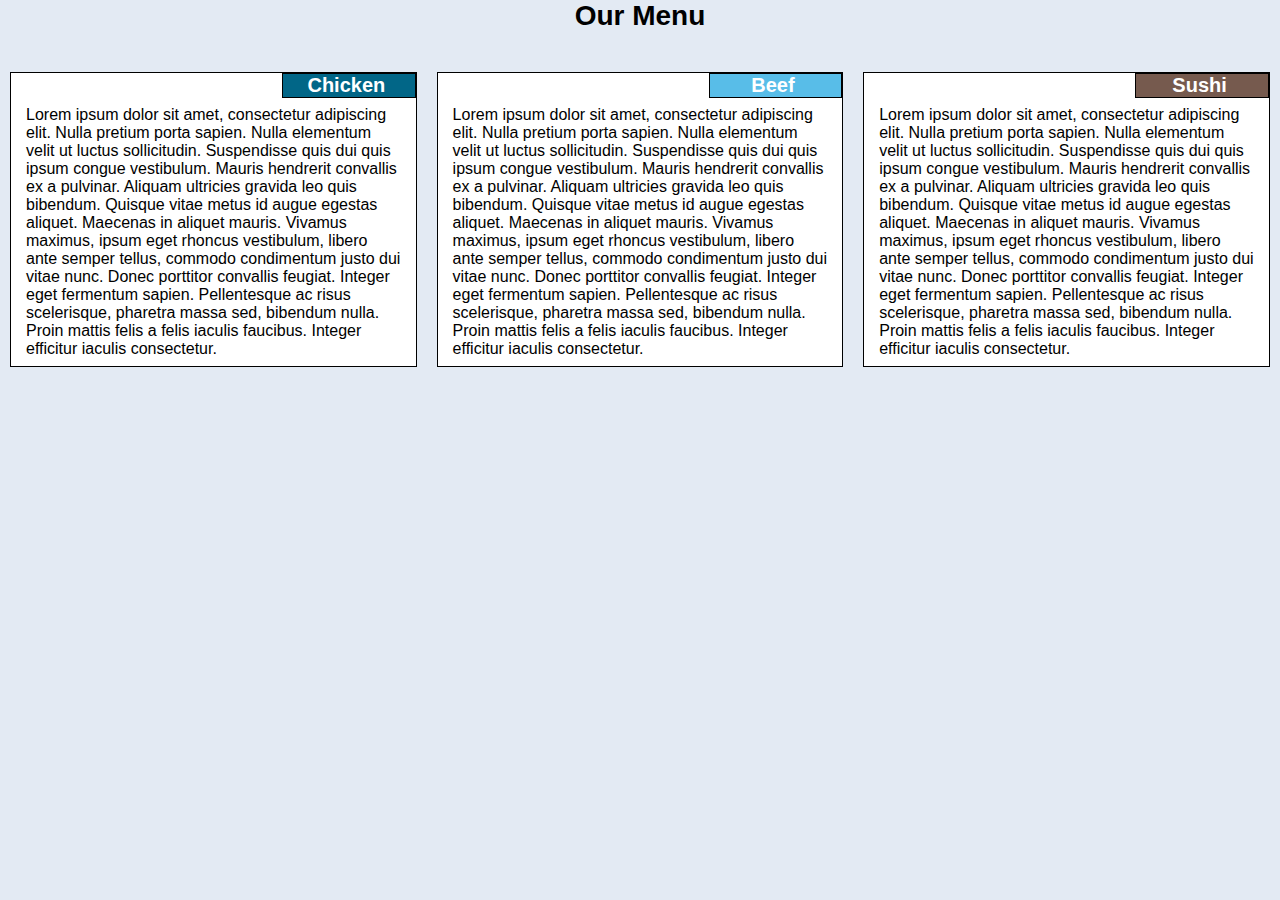
<file: Week2/index.html>
<!DOCTYPE html>
<html>
<head>
	<meta charset="utf-8">
	<meta name="viewport" content="width=device-width, initial-scale=1">
	<title>LJL Coursera Week 2 Exercise</title>
	<link rel="stylesheet" href="css/styles.css">
</head>
<body>
	<h1>Our Menu</h1>
	<div class="menu">
		<div class="col-lg-4 col-md-6 col-sm-12">
			<div class="menuItem">
				<h2 id="menu1">Chicken</h2>
				<p>Lorem ipsum dolor sit amet, consectetur adipiscing elit. Nulla pretium porta sapien. Nulla elementum velit ut luctus sollicitudin. Suspendisse quis dui quis ipsum congue vestibulum. Mauris hendrerit convallis ex a pulvinar. Aliquam ultricies gravida leo quis bibendum. Quisque vitae metus id augue egestas aliquet. Maecenas in aliquet mauris. Vivamus maximus, ipsum eget rhoncus vestibulum, libero ante semper tellus, commodo condimentum justo dui vitae nunc. Donec porttitor convallis feugiat. Integer eget fermentum sapien. Pellentesque ac risus scelerisque, pharetra massa sed, bibendum nulla. Proin mattis felis a felis iaculis faucibus. Integer efficitur iaculis consectetur.</p>
			</div>
		</div>
		<div class="col-lg-4 col-md-6 col-sm-12">
			<div class="menuItem">
				<h2 id="menu2">Beef</h2>
				<p>Lorem ipsum dolor sit amet, consectetur adipiscing elit. Nulla pretium porta sapien. Nulla elementum velit ut luctus sollicitudin. Suspendisse quis dui quis ipsum congue vestibulum. Mauris hendrerit convallis ex a pulvinar. Aliquam ultricies gravida leo quis bibendum. Quisque vitae metus id augue egestas aliquet. Maecenas in aliquet mauris. Vivamus maximus, ipsum eget rhoncus vestibulum, libero ante semper tellus, commodo condimentum justo dui vitae nunc. Donec porttitor convallis feugiat. Integer eget fermentum sapien. Pellentesque ac risus scelerisque, pharetra massa sed, bibendum nulla. Proin mattis felis a felis iaculis faucibus. Integer efficitur iaculis consectetur.</p>
			</div>
		</div>
		<div class="col-lg-4 col-md-12 col-sm-12">
			<div class="menuItem">
				<h2 id="menu3">Sushi</h2>
				<p>Lorem ipsum dolor sit amet, consectetur adipiscing elit. Nulla pretium porta sapien. Nulla elementum velit ut luctus sollicitudin. Suspendisse quis dui quis ipsum congue vestibulum. Mauris hendrerit convallis ex a pulvinar. Aliquam ultricies gravida leo quis bibendum. Quisque vitae metus id augue egestas aliquet. Maecenas in aliquet mauris. Vivamus maximus, ipsum eget rhoncus vestibulum, libero ante semper tellus, commodo condimentum justo dui vitae nunc. Donec porttitor convallis feugiat. Integer eget fermentum sapien. Pellentesque ac risus scelerisque, pharetra massa sed, bibendum nulla. Proin mattis felis a felis iaculis faucibus. Integer efficitur iaculis consectetur.</p>
			</div>
		</div>
	</div>
</body>
</html>
</file>
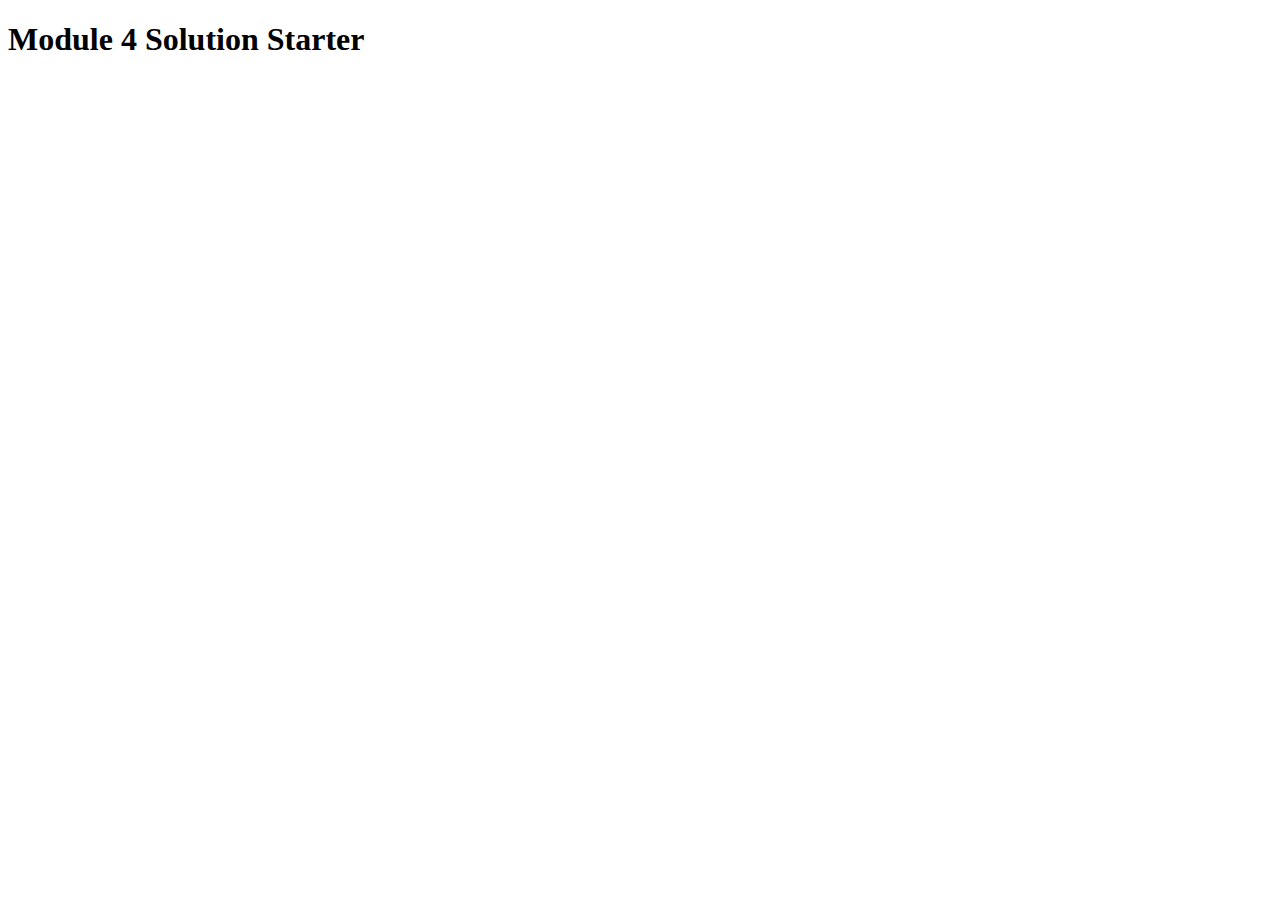
<file: Week4/index.html>
<!DOCTYPE html>
<html>
<head>
  <meta charset="utf-8">
  <title>Module 4 Solution Starter</title>
  <script>
    var names = []; // DO NOT REMOVE
  </script>
  <script src="SpeakHello.js"></script>
  <script src="SpeakGoodBye.js"></script>
  <script src="script.js"></script>
</head>
<body>
  <h1>Module 4 Solution Starter</h1>
</body>
</html>
</file>
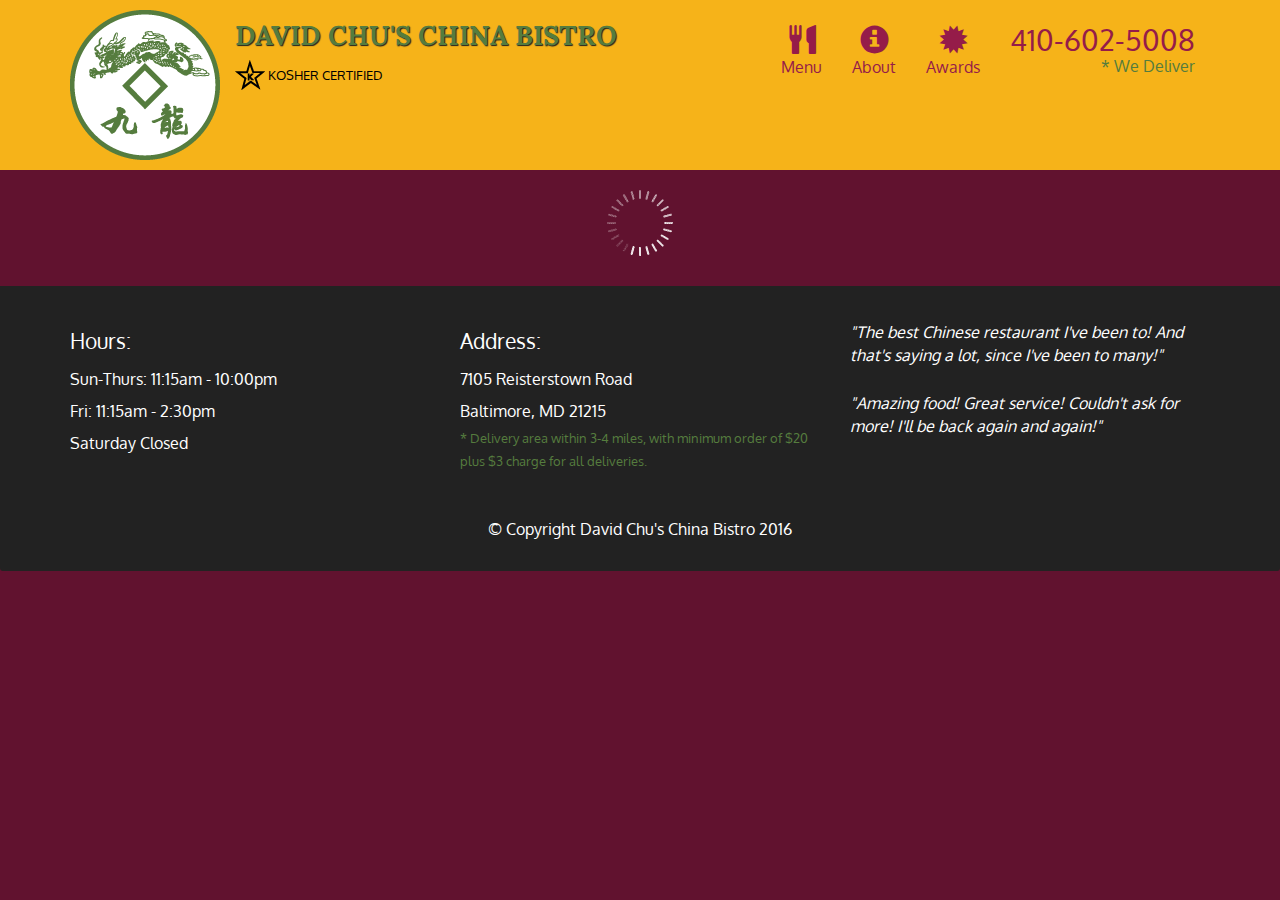
<file: Week5/index.html>
<!doctype html>
<html lang="en">
  <head>
    <meta charset="utf-8">
    <meta http-equiv="X-UA-Compatible" content="IE=edge">
    <meta name="viewport" content="width=device-width, initial-scale=1">
    <title>David Chu's China Bistro</title>
    <link rel="stylesheet" href="css/bootstrap.min.css">
    <link rel="stylesheet" href="css/styles.css">
    <link href='https://fonts.googleapis.com/css?family=Oxygen:400,300,700' rel='stylesheet' type='text/css'>
    <link href='https://fonts.googleapis.com/css?family=Lora' rel='stylesheet' type='text/css'>
  </head>
<body>
  <header>
    <nav id="header-nav" class="navbar navbar-default">
      <div class="container">
        <div class="navbar-header">
          <a href="index.html" class="pull-left visible-md visible-lg">
            <div id="logo-img" alt="Logo image"></div>
          </a>

          <div class="navbar-brand">
            <a href="index.html"><h1>David Chu's China Bistro</h1></a>
            <p>
              <img src="images/star-k-logo.png" alt="Kosher certification">
              <span>Kosher Certified</span>
            </p>
          </div>

          <button id="navbarToggle" type="button" class="navbar-toggle collapsed" data-toggle="collapse" data-target="#collapsable-nav" aria-expanded="false">
            <span class="sr-only">Toggle navigation</span>
            <span class="icon-bar"></span>
            <span class="icon-bar"></span>
            <span class="icon-bar"></span>
          </button>
        </div>
        
        <div id="collapsable-nav" class="collapse navbar-collapse">
           <ul id="nav-list" class="nav navbar-nav navbar-right">
            <li id="navHomeButton" class="visible-xs active">
              <a href="index.html">
                <span class="glyphicon glyphicon-home"></span> Home</a>
            </li>
            <li id="navMenuButton">
              <a href="#" onclick="$dc.loadMenuCategories();">
                <span class="glyphicon glyphicon-cutlery"></span><br class="hidden-xs"> Menu</a>
            </li>
            <li>
              <a href="#">
                <span class="glyphicon glyphicon-info-sign"></span><br class="hidden-xs"> About</a>
            </li>
            <li>
              <a href="#">
                <span class="glyphicon glyphicon-certificate"></span><br class="hidden-xs"> Awards</a>
            </li>
            <li id="phone" class="hidden-xs">
              <a href="tel:410-602-5008">
                <span>410-602-5008</span></a><div>* We Deliver</div>
            </li>
          </ul><!-- #nav-list -->
        </div><!-- .collapse .navbar-collapse -->
      </div><!-- .container -->
    </nav><!-- #header-nav -->
  </header>

  <div id="call-btn" class="visible-xs">
    <a class="btn" href="tel:410-602-5008">
    <span class="glyphicon glyphicon-earphone"></span>
    410-602-5008
    </a>
  </div>
  <div id="xs-deliver" class="text-center visible-xs">* We Deliver</div>

  <div id="main-content" class="container"></div>

  <footer class="panel-footer">
    <div class="container">
      <div class="row">
        <section id="hours" class="col-sm-4">
          <span>Hours:</span><br>
          Sun-Thurs: 11:15am - 10:00pm<br>
          Fri: 11:15am - 2:30pm<br>
          Saturday Closed
          <hr class="visible-xs">
        </section>
        <section id="address" class="col-sm-4">
          <span>Address:</span><br>
          7105 Reisterstown Road<br>
          Baltimore, MD 21215
          <p>* Delivery area within 3-4 miles, with minimum order of $20 plus $3 charge for all deliveries.</p>
          <hr class="visible-xs">
        </section>
        <section id="testimonials" class="col-sm-4">
          <p>"The best Chinese restaurant I've been to! And that's saying a lot, since I've been to many!"</p>
          <p>"Amazing food! Great service! Couldn't ask for more! I'll be back again and again!"</p>
        </section>
      </div>
      <div class="text-center">&copy; Copyright David Chu's China Bistro 2016</div>
    </div>
  </footer>

  <!-- jQuery (Bootstrap JS plugins depend on it) -->
  <script src="js/jquery-2.1.4.min.js"></script>
  <script src="js/bootstrap.min.js"></script>
  <script src="js/ajax-utils.js"></script>
  <script src="js/script.js"></script>
</body>
</html>
</file>
<file: Week2/css/styles.css>
/* --- Base Styles --- */
* {
	box-sizing: border-box;
	padding: 0;
	margin: 0;
	font-family: Tahoma, Geneva, sans-serif;
}

body {
	background-color: #e3eaf3;
}
.menu > div {
	float: left;
}

.menuItem {
	border: 1px black solid;
	position: relative;
	margin-right: 10px;
	margin-left: 10px;
	margin-top: 10px;
	margin-bottom: 10px;
	background-color: white;
}
h1 {
	text-align: center;
	font-size: 175%;
	font-family: Verdana, Geneva, sans-serif;
	margin-bottom: 30px;
 }
h2 {
	border: 1px black solid;
	width: 33%;
	font-size: 125%;
	text-align: center;
	padding-right: 5px;
	float: right;
	color: white;
}

p {
	clear: both;
	padding: 8px 15px 8px 15px;
}

#menu1 {
	background-color: #016687;
}

#menu2 {
	background-color: #58bde8;
}

#menu3 {
	background-color: #765a4e;
}


/* --- Desktop View --- */
@media (min-width: 992px) {
	.col-lg-1 { width: 8.33% }
	.col-lg-2 { width: 16.67% }
	.col-lg-3 { width: 25.00% }
	.col-lg-4 { width: 33.33% }
	.col-lg-5 { width: 41.67% }
	.col-lg-6 { width: 50.00% }
	.col-lg-7 { width: 58.33% }
	.col-lg-8 { width: 66.67% }
	.col-lg-9 { width: 75.00% }
	.col-lg-10 { width: 83.33% }
	.col-lg-11 { width: 91.67% }
	.col-lg-12 { width: 100.00% }
}

/* --- Tablet View --- */
@media (min-width: 768px) and (max-width: 991px) {
	.col-md-1 { width: 8.33% }
	.col-md-2 { width: 16.67% }
	.col-md-3 { width: 25.00% }
	.col-md-4 { width: 33.33% }
	.col-md-5 { width: 41.67% }
	.col-md-6 { width: 50.00% }
	.col-md-7 { width: 58.33% }
	.col-md-8 { width: 66.67% }
	.col-md-9 { width: 75.00% }
	.col-md-10 { width: 83.33% }
	.col-md-11 { width: 91.67% }
	.col-md-12 { width: 100.00% }
}

/* --- Mobile View --- */
@media (max-width: 767px) {
	.col-sm-1 { width: 8.33% }
	.col-sm-2 { width: 16.67% }
	.col-sm-3 { width: 25.00% }
	.col-sm-4 { width: 33.33% }
	.col-sm-5 { width: 41.67% }
	.col-sm-6 { width: 50.00% }
	.col-sm-7 { width: 58.33% }
	.col-sm-8 { width: 66.67% }
	.col-sm-9 { width: 75.00% }
	.col-sm-10 { width: 83.33% }
	.col-sm-11 { width: 91.67% }
	.col-sm-12 { width: 100.00% }
}
</file>
<file: Week5/css/styles.css>
body {
  font-size: 16px;
  color: #fff;
  background-color: #61122f;
  font-family: 'Oxygen', sans-serif;
}

/** HEADER **/
#header-nav {
  background-color: #f6b319;
  border-radius: 0;
  border: 0;
}

#logo-img {
  background: url('../images/restaurant-logo_large.png') no-repeat;
  width: 150px;
  height: 150px;
  margin: 10px 15px 10px 0;
}

.navbar-brand {
  padding-top: 25px;
}
.navbar-brand h1 { /* Restaurant name */
  font-family: 'Lora', serif;
  color: #557c3e;
  font-size: 1.5em;
  text-transform: uppercase;
  font-weight: bold;
  text-shadow: 1px 1px 1px #222;
  margin-top: 0;
  margin-bottom: 0;
  line-height: .75;
}
.navbar-brand a:hover, .navbar-brand a:focus {
  text-decoration: none;
}
.navbar-brand p { /* Kosher cert */
  color: #000;
  text-transform: uppercase;
  font-size: .7em;
  margin-top: 15px;
}
.navbar-brand p span { /* Star-K */
  vertical-align: middle;
}

#nav-list {
  margin-top: 10px;
}
#nav-list a {
  color: #951C49;
  text-align: center;
}
#nav-list a:hover {
  background: #E7E7E7;
}
#nav-list a span {
  font-size: 1.8em;
}

#phone {
  margin-top: 5px;
}
#phone a { /* Phone number */
  text-align: right;
  padding-bottom: 0;
}
#phone div { /* We Deliver */
  color: #557c3e;
  text-align: right;
  padding-right: 15px;
}

.navbar-header button.navbar-toggle, .navbar-header .icon-bar {
  border: 1px solid #61122f;
}
.navbar-header button.navbar-toggle {
  clear: both;
  margin-top: -30px;
}
/* END HEADER */

/* FOOTER */
.panel-footer {
  margin-top: 30px;
  padding-top: 35px;
  padding-bottom: 30px;
  background-color: #222;
  border-top: 0;
}
.panel-footer div.row {
  margin-bottom: 35px;
}
#hours, #address {
  line-height: 2;
}
#hours > span, #address > span {
  font-size: 1.3em;
}
#address p {
  color: #557c3e;
  font-size: .8em;
  line-height: 1.8;
}
#testimonials {
  font-style: italic;
}
#testimonials p:nth-child(2) {
  margin-top: 25px;
}
/* END FOOTER */



/* HOME PAGE */
.container .jumbotron {
  box-shadow: 0 0 50px #3F0C1F;
  border: 2px solid #3F0C1F;
}

#menu-tile, #specials-tile, #map-tile {
  height: 250px;
  width: 100%;
  margin-bottom: 15px;
  position: relative;
  border: 2px solid #3F0C1F;
  overflow: hidden;
}
#menu-tile:hover, #specials-tile:hover, #map-tile:hover {
  box-shadow: 0 1px 5px 1px #cccccc;
}
#menu-tile {
  background: url('../images/menu-tile.jpg') no-repeat;
  background-position: center;
}
#specials-tile {
  background: url('../images/specials-tile.jpg') no-repeat;
  background-position: center;
}
#menu-tile span, #specials-tile span, #map-tile span {
  position: absolute;
  bottom: 0;
  right: 0;
  width: 100%;
  text-align: center;
  font-size: 1.6em;
  text-transform: uppercase;
  background-color: #000;
  color: #fff;
  opacity: .8;
}
/* END HOME PAGE */

/* MENU CATEGORIES PAGE */
.category-tile { 
  position: relative;
  border: 2px solid #3F0C1F;
  overflow: hidden;
  width: 200px;
  height: 200px;
  margin: 0 auto 15px;
}
.category-tile span {
  position: absolute;
  bottom: 0;
  right: 0;
  width: 100%;
  text-align: center;
  font-size: 1.2em;
  text-transform: uppercase;
  background-color: #000;
  color: #fff;
  opacity: .8;
}
.category-tile:hover {
  box-shadow: 0 1px 5px 1px #cccccc;
}

#menu-categories-title + div {
  margin-bottom: 50px;
}
/* END MENU CATEGORIES PAGE */

/* SINGLE CATEGORY PAGE */
.menu-item-tile {
  margin-bottom: 25px;
}
.menu-item-tile hr {
  width: 80%;
}
.menu-item-tile .menu-item-price {
  font-size: 1.1em;
  text-align: right;
  margin-top: -15px;
  margin-right: -15px;
}
.menu-item-tile .menu-item-price span {
  font-size: .6em;
}
.menu-item-photo {
  position: relative;
  border: 2px solid #3F0C1F; 
  overflow: hidden;
  padding: 0;
  margin-right: -15px;
  margin-left: auto;
  margin-bottom: 20px;
  max-width: 250px;
}
.menu-item-photo div {
  position: absolute;
  bottom: 0;
  right: 0;
  width: 80px;
  background-color: #557c3e;
  text-align: center;
}
.menu-item-description {
  padding-right: 30px;
}
h3.menu-item-title {
  margin: 0 0 10px;
}
.menu-item-details {
  font-size: .9em;
  font-style: italic;
}
/* END SINGLE CATEGORY PAGE */


/********** Large devices only **********/
@media (min-width: 1200px) {
  .container .jumbotron {
    background: url('../images/jumbotron_1200.jpg') no-repeat;
    height: 675px;
  }
}

/********** Medium devices only **********/
@media (min-width: 992px) and (max-width: 1199px) {
  /* Header */
  #logo-img {
    background: url('../images/restaurant-logo_medium.png') no-repeat;
    width: 100px;
    height: 100px;
    margin: 5px 5px 5px 0;
  }
  /* End Header */

  /* Home Page */
  .container .jumbotron {
    background: url('../images/jumbotron_992.jpg') no-repeat;
    height: 558px;
  }
  /* End Home Page */
}

/********** Small devices only **********/
@media (min-width: 768px) and (max-width: 991px) {
  /* Home Page */
  .container .jumbotron {
    background: url('../images/jumbotron_768.jpg') no-repeat;
    height: 432px;
  }
  /* End Home Page */
}

/********** Extra small devices only **********/
@media (max-width: 767px) {
  /* Header */
  .navbar-brand {
    padding-top: 10px;
    height: 80px;
  }
  .navbar-brand h1 { /* Restaurant name */
    padding-top: 10px;
    font-size: 5vw; /* 1vw = 1% of viewport width */
  }
  .navbar-brand p { /* Kosher cert */
    font-size: .6em;
    margin-top: 12px;
  }
  .navbar-brand p img { /* Star-K */
    height: 20px;
  }

  #collapsable-nav a { /* Collapsed nav menu text */
    font-size: 1.2em;
  }
  #collapsable-nav a span { /* Collapsed nav menu glyph */
    font-size: 1em;
    margin-right: 5px;
  }

  #call-btn > a {
    font-size: 1.5em;
    display: block;
    margin: 0 20px;
    padding: 10px;
    border: 2px solid #fff;
    background-color: #f6b319;
    color: #951c49;
  }
  #xs-deliver {
    margin-top: 5px;
    font-size: .7em;
    letter-spacing: .1em;
    text-transform: uppercase;
  }
  /* End Header */

  /* Footer */
  .panel-footer section {
    margin-bottom: 30px;
    text-align: center;
  }
  .panel-footer section:nth-child(3) {
    margin-bottom: 0; /* margin already exists on the whole row */
  }
  .panel-footer section hr {
    width: 50%;
  }
  /* End Footer */

  /* Home Page */
  .container .jumbotron {
    margin-top: 30px;
    padding: 0;
  }
  #menu-tile, #specials-tile {
    width: 360px;
    margin: 0 auto 15px;
  }

  .menu-item-photo {
    margin-right: auto;
  }
  .menu-item-tile .menu-item-price {
    text-align: center;
  }
  .menu-item-description {
    text-align: center;;
  }
}


/********** Super extra small devices Only :-) (e.g., iPhone 4) **********/
@media (max-width: 479px) {
  /* Header */
  .navbar-brand h1 { /* Restaurant name */
    padding-top: 5px;
    font-size: 6vw;
  }
  /* End Header */
  
  /* Home page */
  #menu-tile, #specials-tile {
    width: 280px;
    margin: 0 auto 15px;
  }

  .col-xxs-12 {
    position: relative;
    min-height: 1px;
    padding-right: 15px;
    padding-left: 15px;
    float: left;
    width: 100%;
  }
}
</file>
